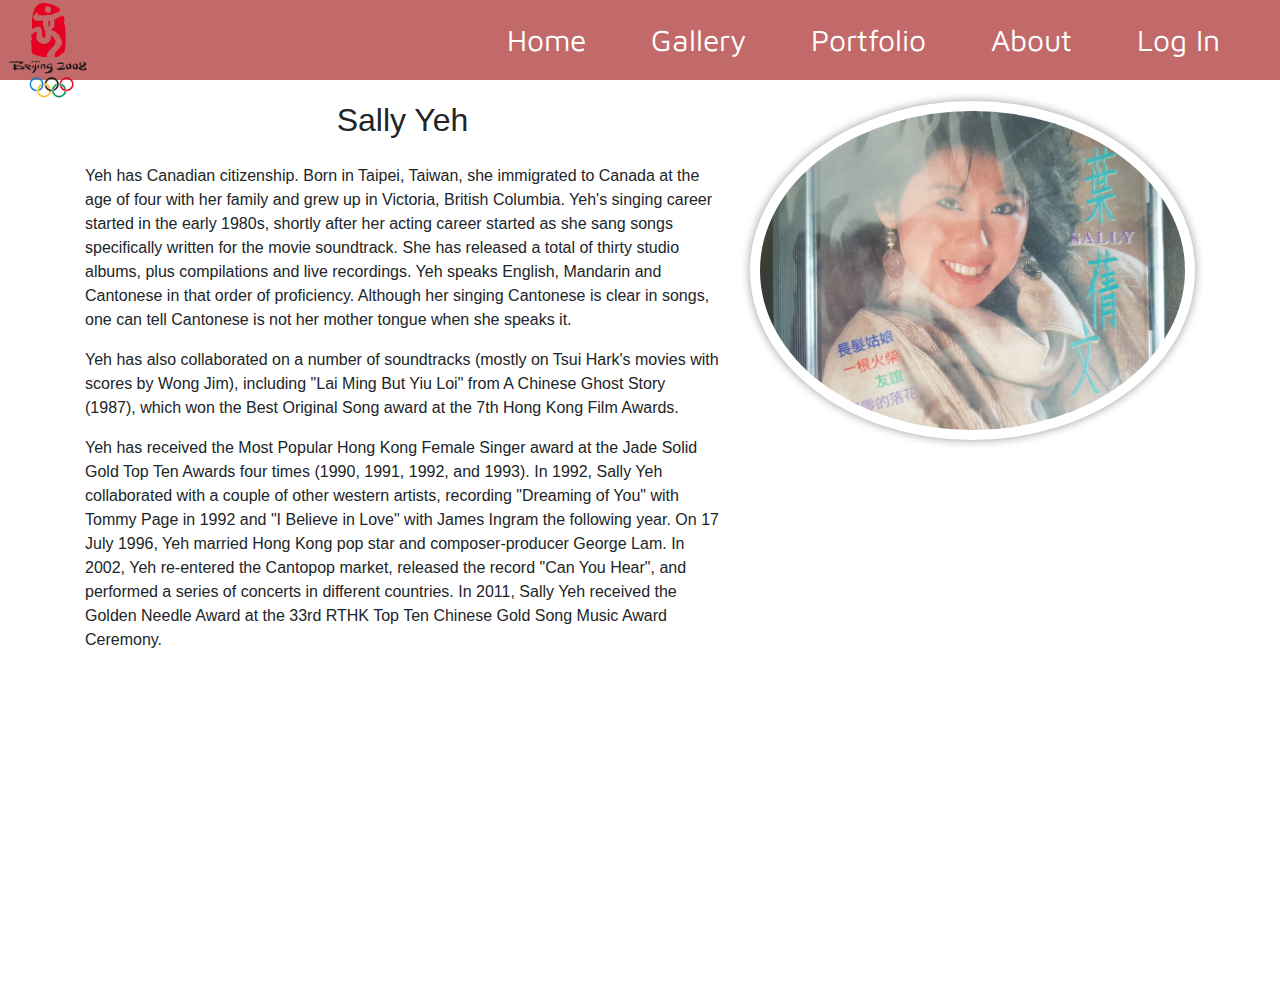
<file: About Page/index.html>
<!DOCTYPE html>
<html lang="en">
<head>
    <meta charset="UTF-8">
    <title>Profile Picture</title>
    <link rel="stylesheet" type="text/css" href="style.css">
    <link rel="stylesheet" href="https://stackpath.bootstrapcdn.com/bootstrap/4.4.1/css/bootstrap.min.css">
    <link href="https://fonts.googleapis.com/css?family=Maven+Pro&display=swap" rel="stylesheet">
</head>

<body>
    

    <div class="main-Navbar">
        <nav class="nav-ti">
            <img src="beijing-2008-icon.png" width="100" height="100">
            <ul>
                <li><a href="../index.html">Home</a></li>
                <li><a href="../iMAGEgallary03/index.html">Gallery</a></li>
                <li><a href="../Classics Part II Mandakini/index.html">Portfolio</a></li>
                <li><a href="../About Page/index.html">About</a></li>
                <li><a href="../Login Page Part III/index.html">Log In</a></li>
            </ul>
        </nav>
    </div>


    <section id="aboutus">
        <div class="container">
            <div class="row">
                <div class="col-sm-7">
                    <h2 class="text-center">Sally Yeh</h2>

                    <p>Yeh has Canadian citizenship. Born in Taipei, Taiwan, she immigrated to Canada at the age of four with her family and
                    grew up in Victoria, British Columbia. Yeh's singing career started in the early 1980s, shortly after her acting career
                    started as she sang songs specifically written for the movie soundtrack. She has released a total of thirty studio
                    albums, plus compilations and live recordings. Yeh speaks English, Mandarin and Cantonese in that order of proficiency.
                    Although her singing Cantonese is clear in songs, one can tell Cantonese is not her mother tongue when she speaks it.</P>
                    
                    <p>Yeh has also collaborated on a number of soundtracks (mostly on Tsui Hark's movies with scores by Wong Jim), including
                    "Lai Ming But Yiu Loi" from A Chinese Ghost Story (1987), which won the Best Original Song award at the 7th Hong Kong
                    Film Awards.</p>
                    
                    <p>Yeh has received the Most Popular Hong Kong Female Singer award at the Jade Solid Gold Top Ten Awards four times (1990,
                    1991, 1992, and 1993). In 1992, Sally Yeh collaborated with a couple of other western artists, recording "Dreaming of
                    You" with Tommy Page in 1992 and "I Believe in Love" with James Ingram the following year. On 17 July 1996, Yeh married
                    Hong Kong pop star and composer-producer George Lam. In 2002, Yeh re-entered the Cantopop market, released the record
                    "Can You Hear", and performed a series of concerts in different countries. In 2011, Sally Yeh received the Golden Needle
                    Award at the 33rd RTHK Top Ten Chinese Gold Song Music Award Ceremony.</p>
                </div>

                <div class="col-sm-5">
                    <div class="img-wrap">
                        <img src="sally_yeh_mandarin_album_early_days_brand_new___1520005661_228357f9.jpg" alt="">
                    </div>
                
                </div>
            </div>
        </div>
    </section>
    
</body>
</html>
</file>
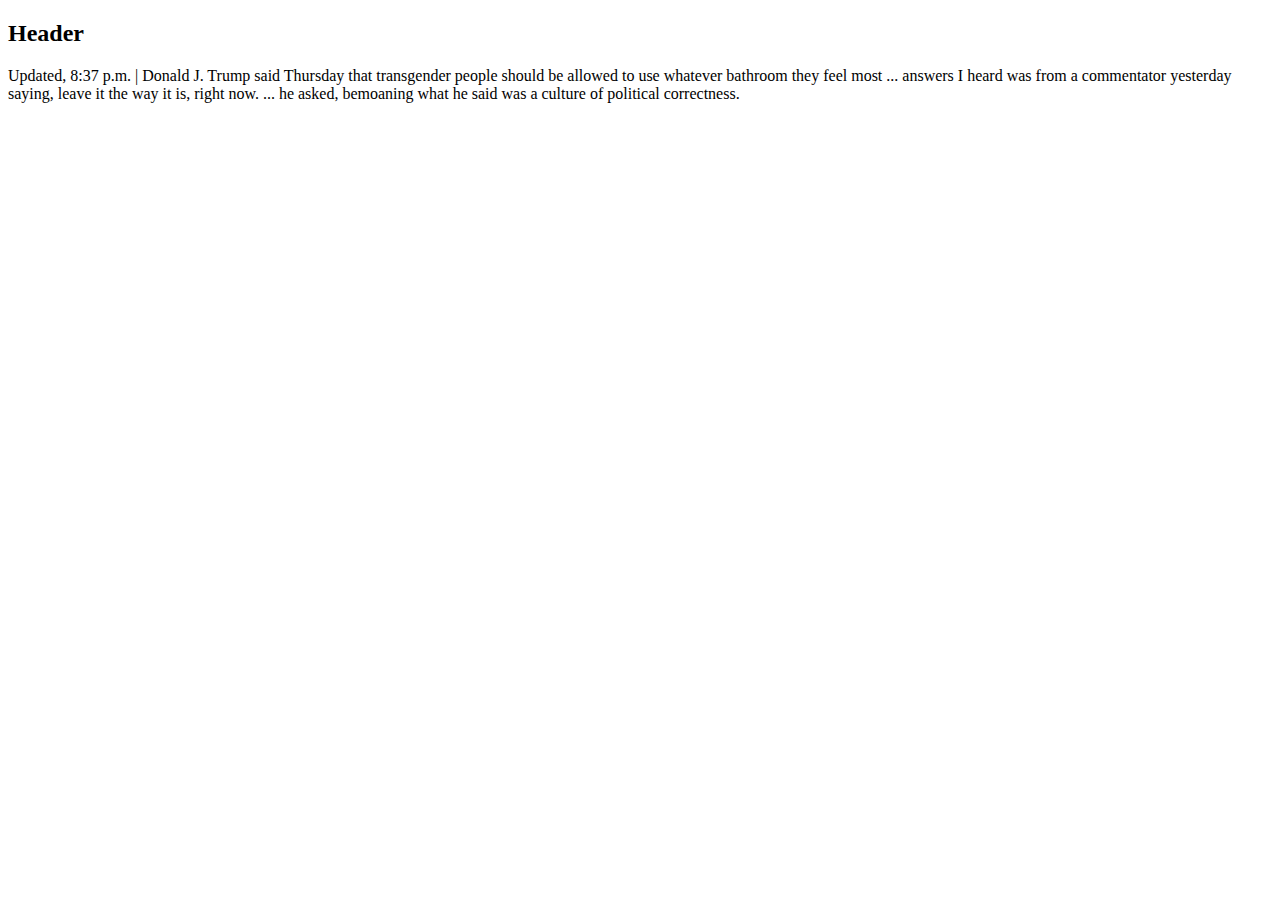
<file: Miriam-Goessner-Biathlon/index02.html>
<!DOCTYPE html>
<html lang="en">
<head>
    <meta charset="UTF-8">
    <meta name="viewport" content="width=device-width, initial-scale=1.0">
    <meta http-equiv="X-UA-Compatible" content="ie=edge">
    <title>Document</title>
</head>
<body>
    <h2>Header</h2>
    <p>Updated, 8:37 p.m. | Donald J. Trump said Thursday that transgender people should be allowed to use whatever bathroom
    they feel most ... answers I heard was from a commentator yesterday saying, leave it the way it is, right now. ... he
    asked, bemoaning what he said was a culture of political correctness.</p>
</body>
</html>
</file>
<file: About Page/style.css>
/*body
{
    height: 100vh;
    display: flex;
    justify-content: center;
    align-items: center;
}*/
*
{
    margin: 0;
    padding: 0;
}


/*****************************************TOPnav********************************************/
.main-Navbar
{
    font-family: 'Maven Pro', sans-serif;
    width: 100%;
	/*height: 100vh;*/
}

.nav-ti
{
    background-color: #c26969;
    width: 100%;
	height: 80px;
	line-height: 80px;
}

.nav-ti ul
{
	float: right;
	margin-right: 30px;
}

.nav-ti ul li
{
	list-style-type: none;
	display: inline-block;
}

.nav-ti ul li:hover
{
	background-color: brown; 
}

.nav-ti ul li a
{
	text-decoration: none;
	color: white;
	font-size: 30px;
	padding:30px;
}
/*****************************************TOPnav********************************************/

#aboutus
{
    width: 100%;
    height: 100vh;
    display: flex;
    justify-content: center;
}

#aboutus h2
{
    margin-bottom: 25px;
}

.img-wrap
{
    width: 100%;
}

.img-wrap img
{
    width: 100%;
    padding: 10px;
    border-radius: 50%;
    box-shadow: 0 0 10px #999999;
}
</file>
